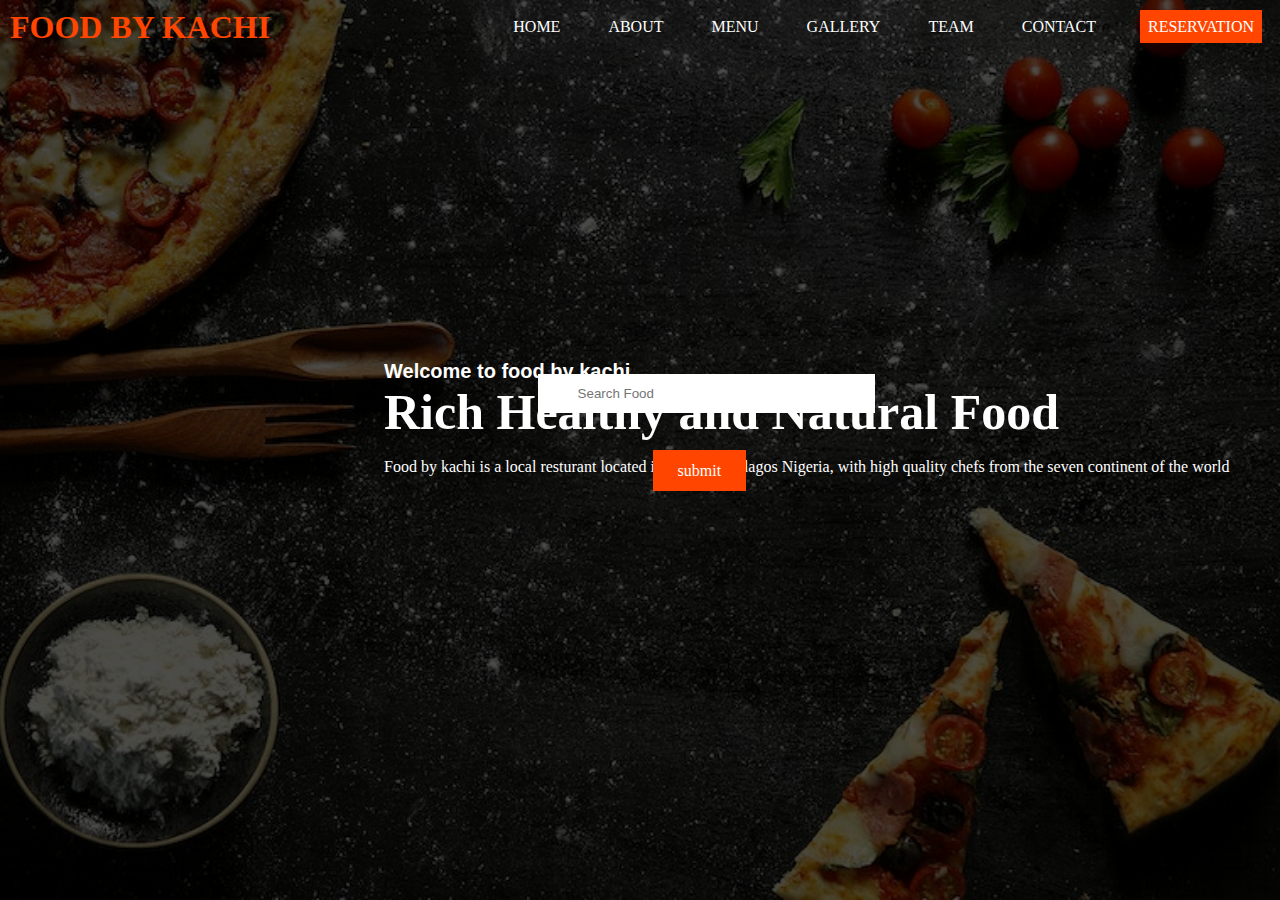
<file: Index.html>
<!DOCTYPE html>
<html lang="en">
<head>
  <meta charset="UTF-8">
  <meta name="viewport" content="width=device-width, initial-scale=1.0">
  <title>FOOD BY KACHI</title>
  <link rel="stylesheet" href="style.css">
</head>
<body>
  <div class="container">
    <h1>FOOD BY KACHI</h1>
    <div class="navbar">
      <ul>
        <li><a href="#">HOME</a></li>
        <li><a href="About.html">ABOUT</a></li>
        <li><a href="#">MENU</a></li>
        <li><a href="#">GALLERY</a></li>
        <li><a href="#">TEAM</a></li>
        <li><a href="#">CONTACT</a></li>
        <li><a class="RESERVATION" href="#">RESERVATION</a></li>
      </ul>
  </div>
  </div>
  <div class="content">
    <h3>Welcome to food by kachi</h3>
    <h1>Rich Healthy and Natural Food</h1>
    <p>Food by kachi is a local resturant located in the heart of lagos Nigeria, with high quality chefs from the seven continent of the world</p>
 
  </div>
 <div class="search">
  <input type="Text" placeholder="Search Food">
  
  <div class="submit">
    <a href="#">submit</a>
    </div>
 </div>

 
</body>
</html>
</file>
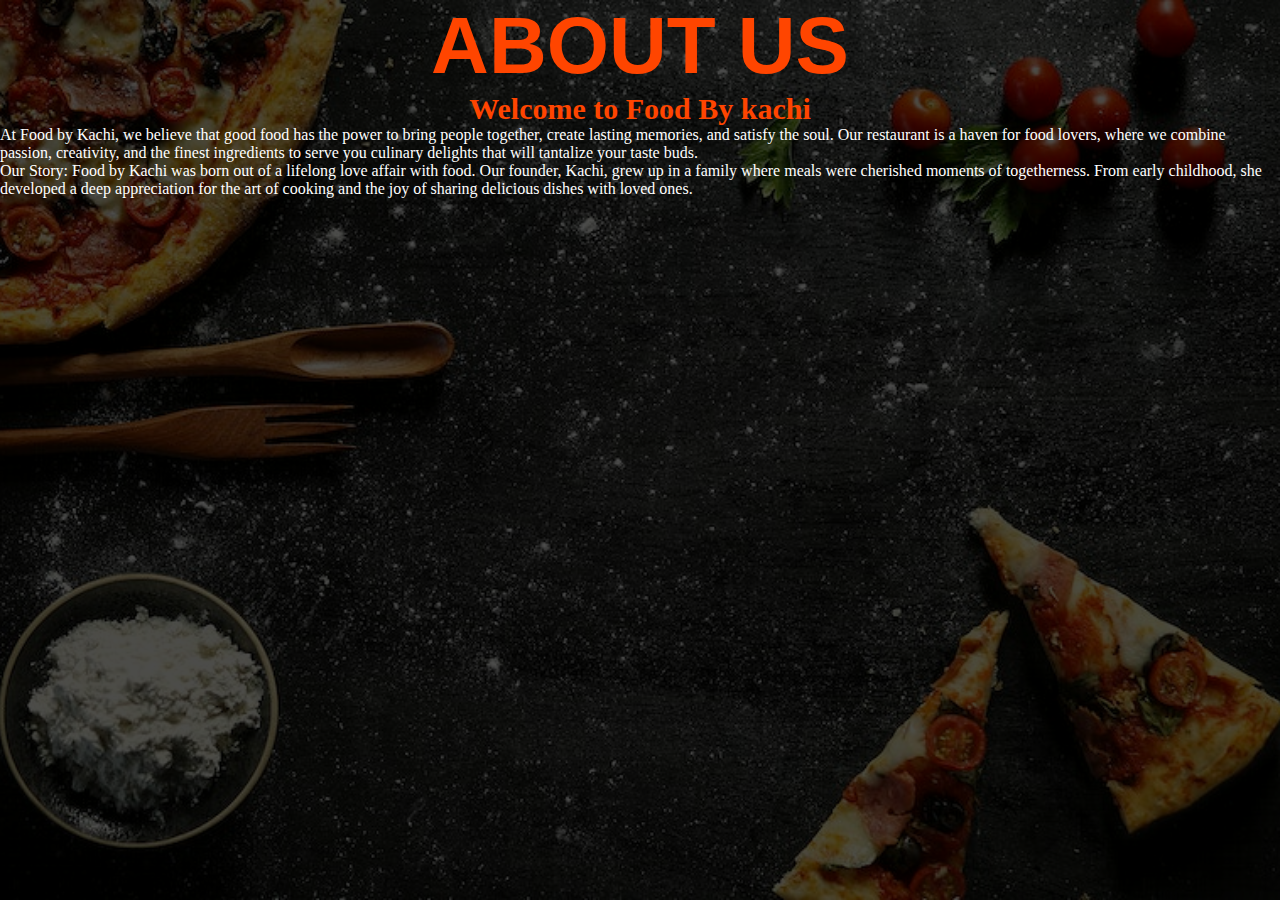
<file: About.html>
<!DOCTYPE html>
<html lang="en">
<head>
    <meta charset="UTF-8">
    <meta name="viewport" content="width=device-width, initial-scale=1.0">
    <title>FOOD BY KACHI</title>
    <link rel="stylesheet" href="style.css">
</head>
<body>
    <div class="about">
        <h1>ABOUT US</h1>
        <h3>Welcome to Food By kachi</h3>
       </div>
       <div class="p">
        <p>At Food by Kachi, we believe that good food has the power to bring people together, create lasting memories, and satisfy the soul. Our restaurant is a haven for food lovers, where we combine passion, creativity, and the finest ingredients to serve you culinary delights that will tantalize your taste buds.</p>
       </div>
       <div class="story">
        <p>Our Story:
            Food by Kachi was born out of a lifelong love affair with food. Our founder, Kachi, grew up in a family where meals were cherished moments of togetherness. From early childhood, she developed a deep appreciation for the art of cooking and the joy of sharing delicious dishes with loved ones.</p>
       </div>
       
</body>
</html>
</file>
<file: style.css>
*{
  margin: 0;
  padding: 0;
}

body{
  background: rgba(0, 0, 0, 0.7) url(./images/kachifood.jpg) center center fixed;
  background-repeat: no-repeat;
  background-size: cover;
  background-blend-mode: darken;
  font-family: Cambria, Cochin, Georgia, Times, 'Times New Roman', serif;
}

.container{
  display: flex;
  align-items: center;
  justify-content: space-between;
}

.container{
  color: orangered;
  margin-left: 10px;
  cursor: pointer;
}


.navbar ul li{
  display: inline-block;
  padding: 18px;
  text-transform: uppercase;
}

.navbar ul li a{
  text-decoration: none;
  color: #fff;
  padding: 4px;
  transition: 3.5s;
}

.navbar ul li a:hover{
  box-shadow: 0 3px 50px orangered inset, 0 3px 50px orangered inset, 0 3px 50px orangered inset, 0 3px 50px orangered inset;
}

.navbar .RESERVATION{
  padding: 8px;
  background-color: orangered;
}

.content{
  position: absolute;
  color: #fff;
  top: 40%;
  left: 30%;
}

.content h3{
  font-family: sans-serif;
  font-size: 20px;
  margin-left: 3opx;
}

.content h1{
  font-size: 50px;
}

.content p{
  text-align: center;
  margin-top: 17px;
}

.search{
  position: absolute;
  margin-left: 42%;
  margin-top: 25%;
}

.search input{
  outline: none;
  border: none;
  padding: 12px 40px;
  size: 1em;
  width: 100%;
}

.submit{
  position: absolute;
  margin-top: 19%;
  margin-left: 115px;
}

.submit a{
  text-decoration: none;
  color: #fff;
  padding: 12px 25px;
  background-color: orangered;
}



.about h1{
  color: orangered;
  margin-left: 0px;
  margin-top: 0%;
  cursor: pointer;
  text-align: center;
}

.about h1{
  font-family: sans-serif;
  font-size: 80px;
}

.about h3{
  color: orangered;
  margin-left: 0px;
  margin-top: 0%;
  cursor: pointer;
  text-align: center;
}

.about h3{
  font-family: Cambria, Cochin, Georgia, Times, 'Times New Roman', serif;
  font-size: 30px;

}

.p{
  color: #fff;
  display: flex;
  align-items: center;
  justify-content: space-between;
  
}

.story{
  color: #fff;
  display: flex;
  align-items: center;
  justify-content: space-between;
}
</file>
